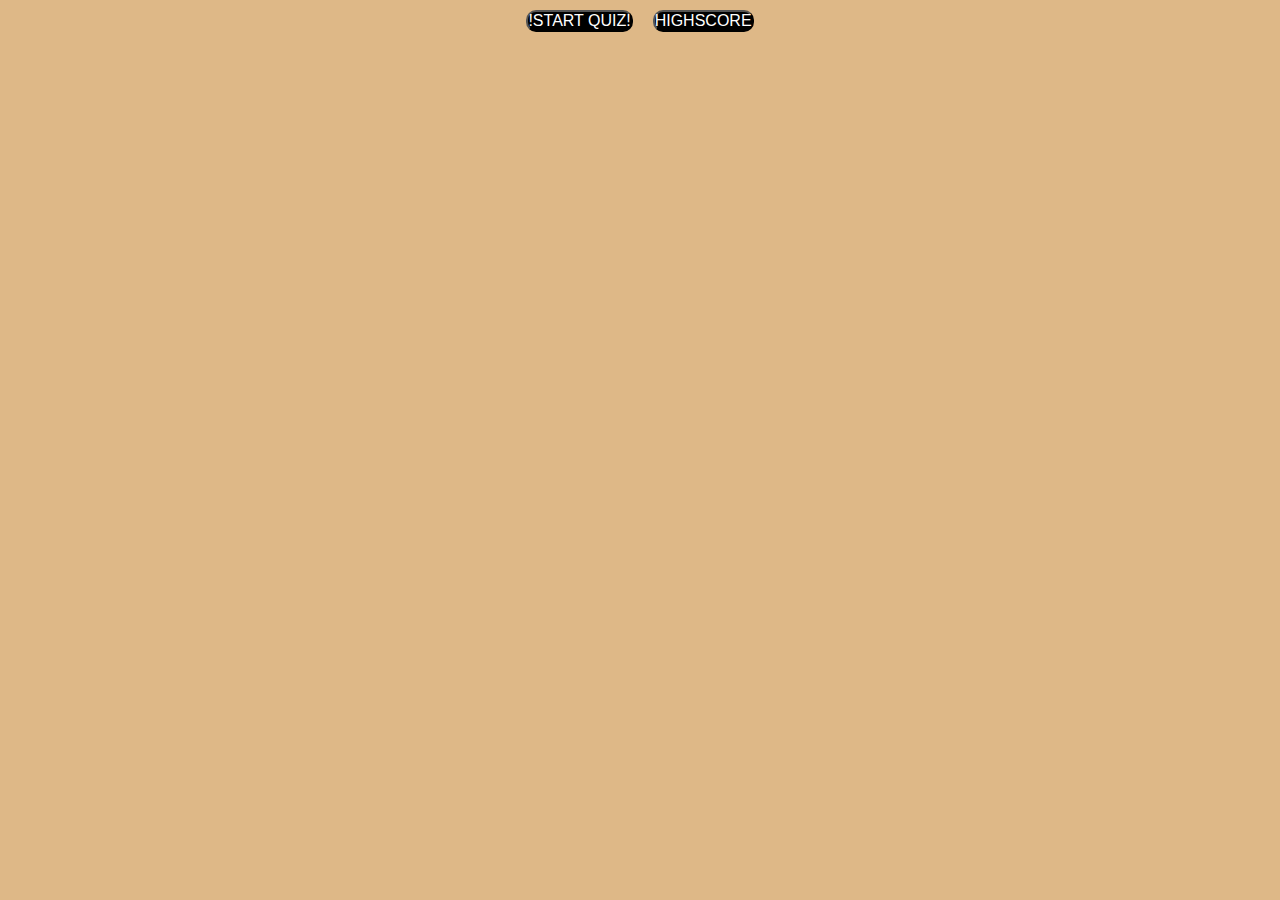
<file: index.html>
<!DOCTYPE html>
<html lang="en">

<head>
    <meta charset="UTF-8">
    <meta http-equiv="X-UA-Compatible" content="IE=edge">
    <meta name="viewport" content="width=device-width, initial-scale=1.0">
    <link rel="stylesheet" href="assets/reset.css">
    <link rel="stylesheet" href="assets/style.css">
    <title>Timed Quiz, Stinky!</title>
</head>

<body>
    <section id="startquiz">
        <button id="start">!START QUIZ!</button>
        <a href="./score.html">
            <button>HIGHSCORE</button>
        </a>
    </section>
    <section id="quizsect">
        <div id="time"></div>
        <div id="quiz">
            <div id="question"></div>
            <button id="answerA"></button>
            <button id="answerB"></button>
            <button id="answerC"></button>
            <button id="answerD"></button>
        </div>
    </section>
    <section id="end">
        <div id="score"></div>
        <form id="userForm">
            <label>ENTER USER INITIALS</label>
            <input id="inits">
        </form>
    </section>
    <script src="./assets/script.js"></script>
</body>

</html>
</file>
<file: assets/style.css>
body{
    background-color: burlywood;
}

#startquiz, #end{
    display: flex;
    justify-content: center;
    align-items: center;
}

#quizsect, #quiz, #time, #scorepage {
    height: 100%;
    display: flex;
    flex-direction: column;
    justify-content: center;
    align-items: center;
}

button {
    background-color: black;
    color: white;
    border-radius: 10px;
    margin: 10px;
}

button:hover {
opacity: 50%;
}
</file>
